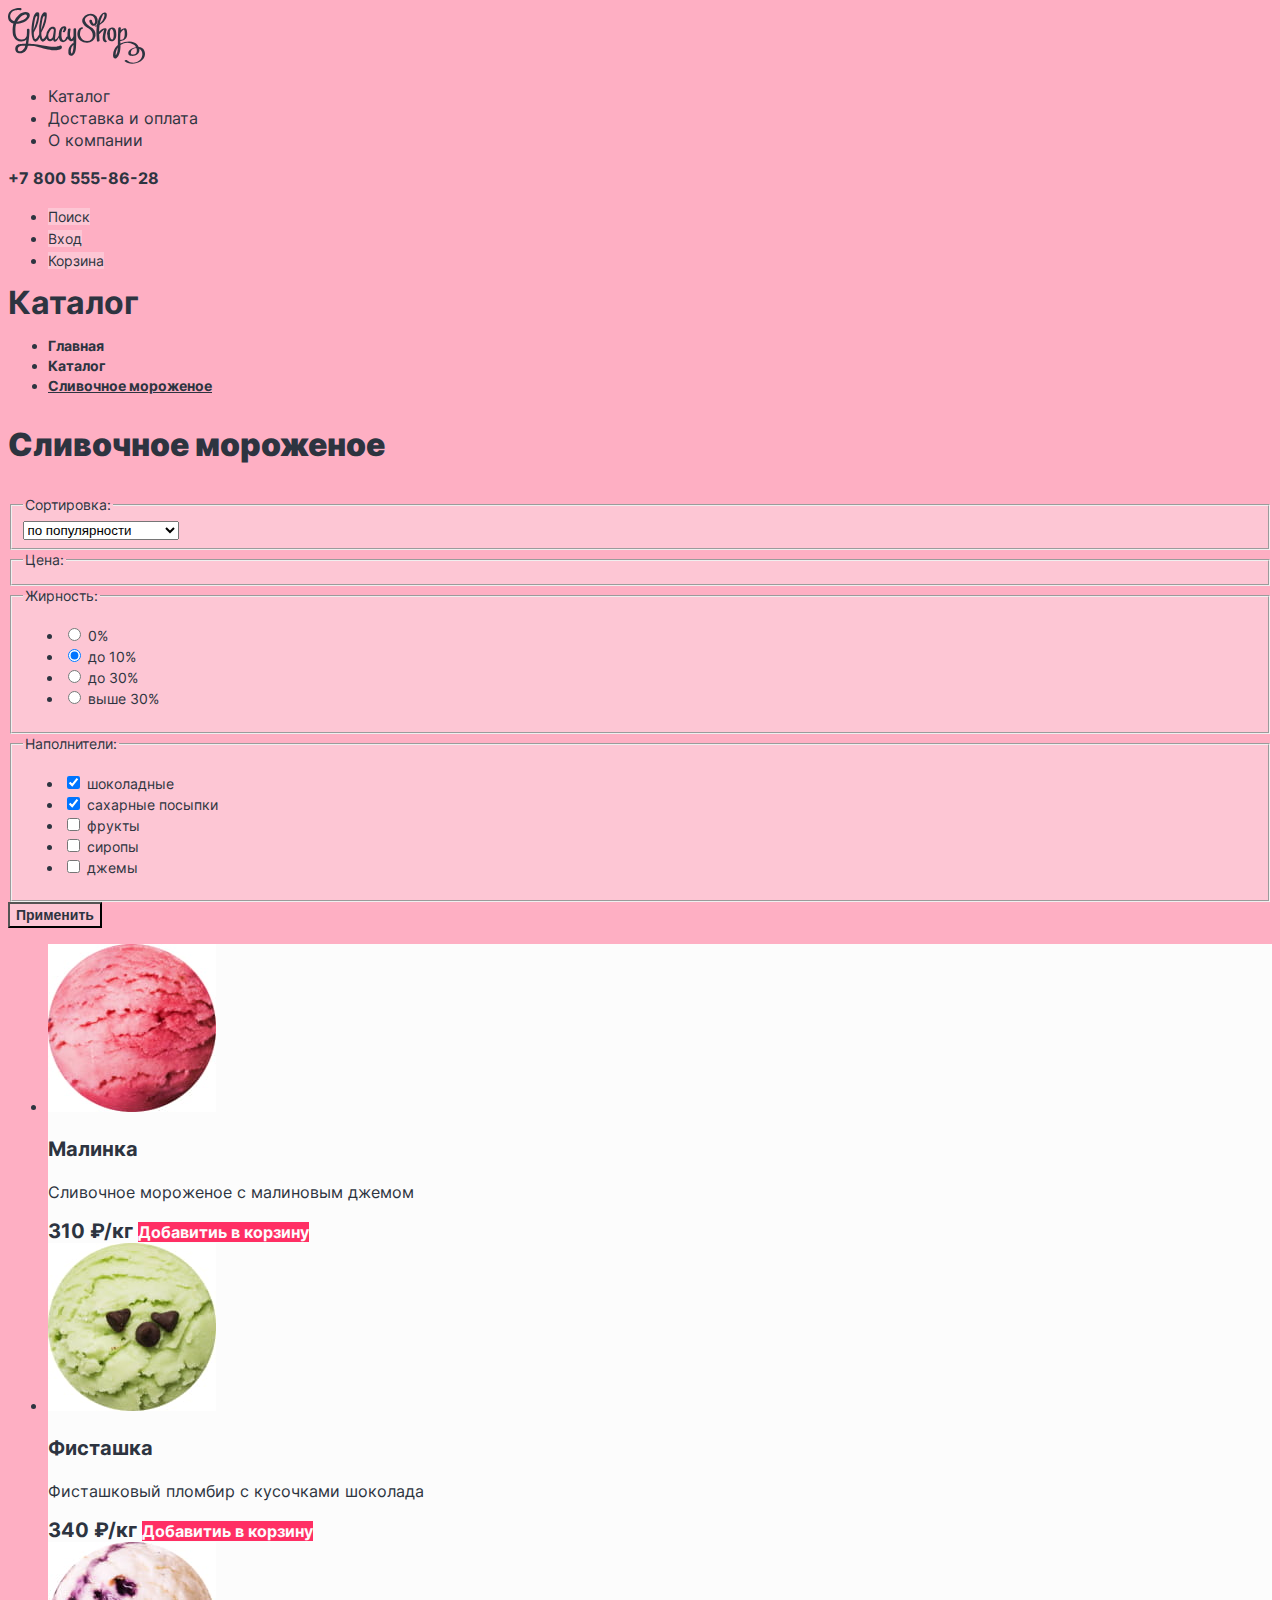
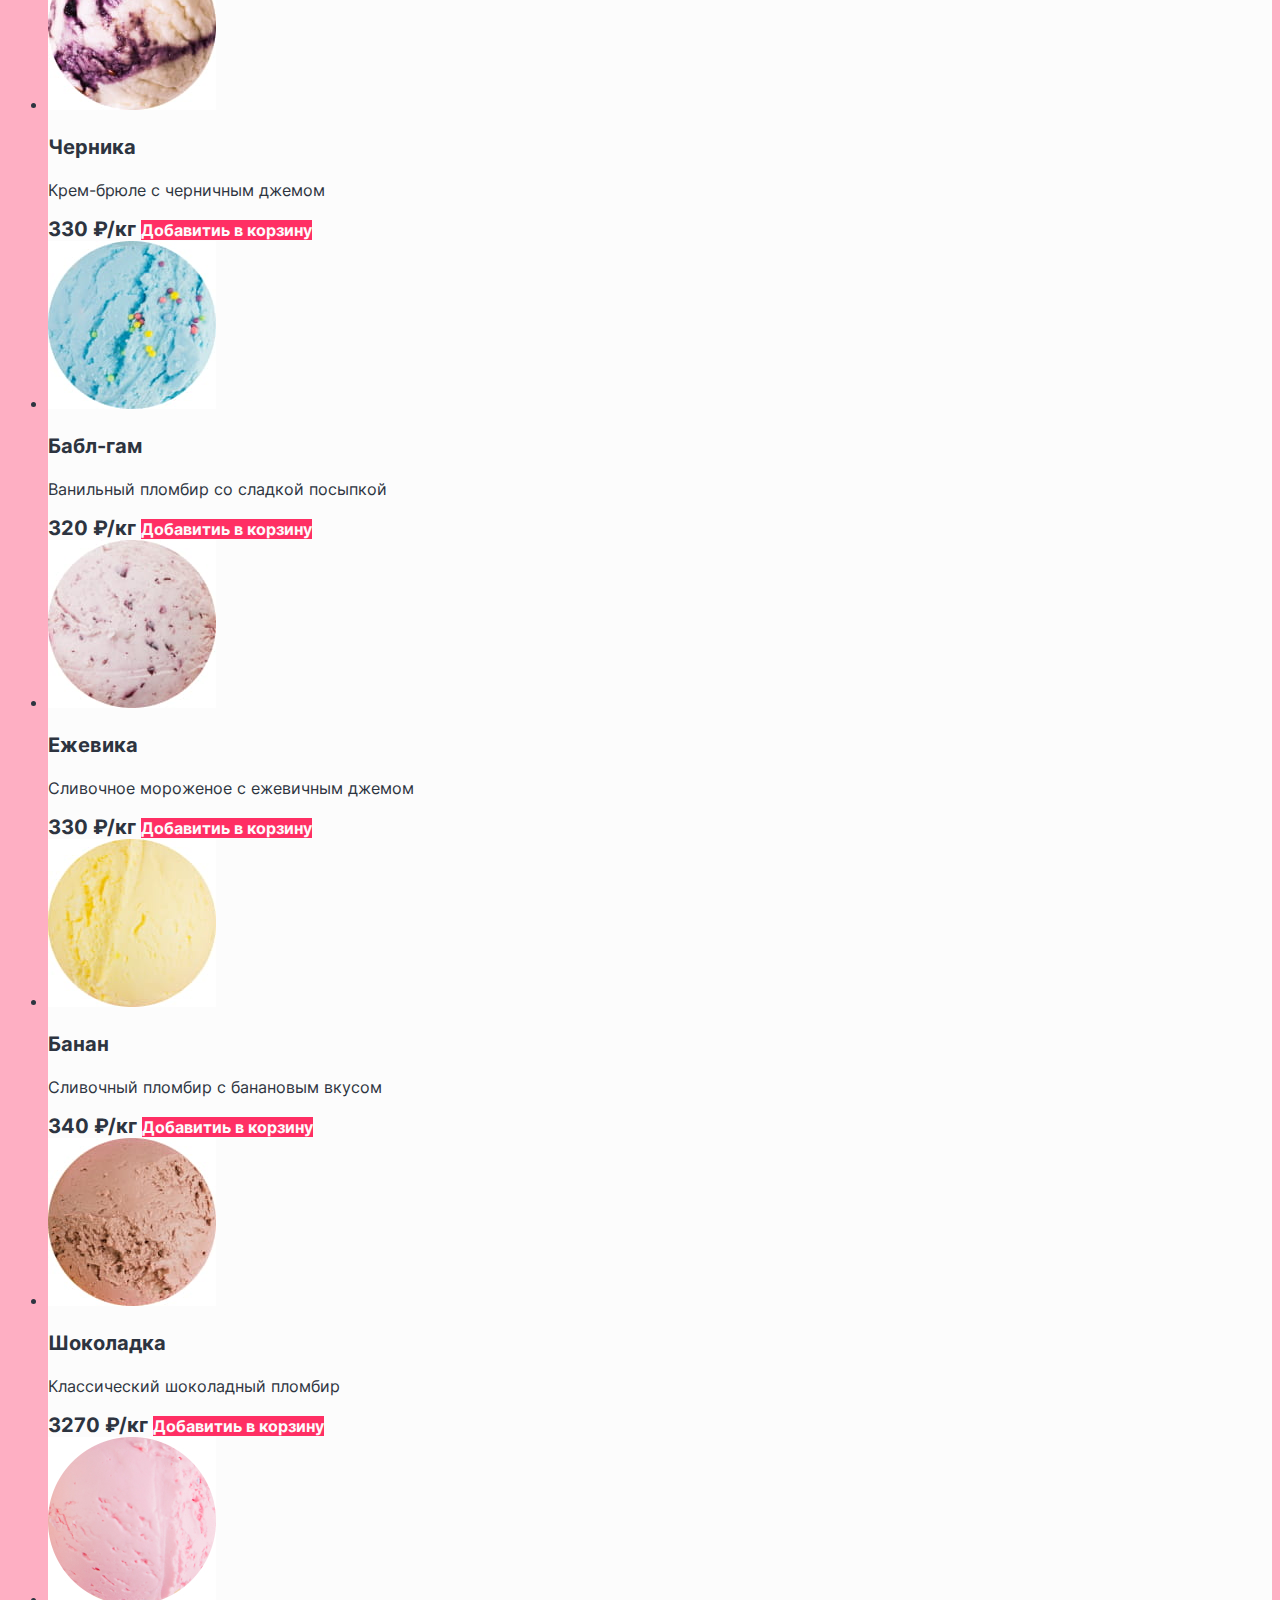
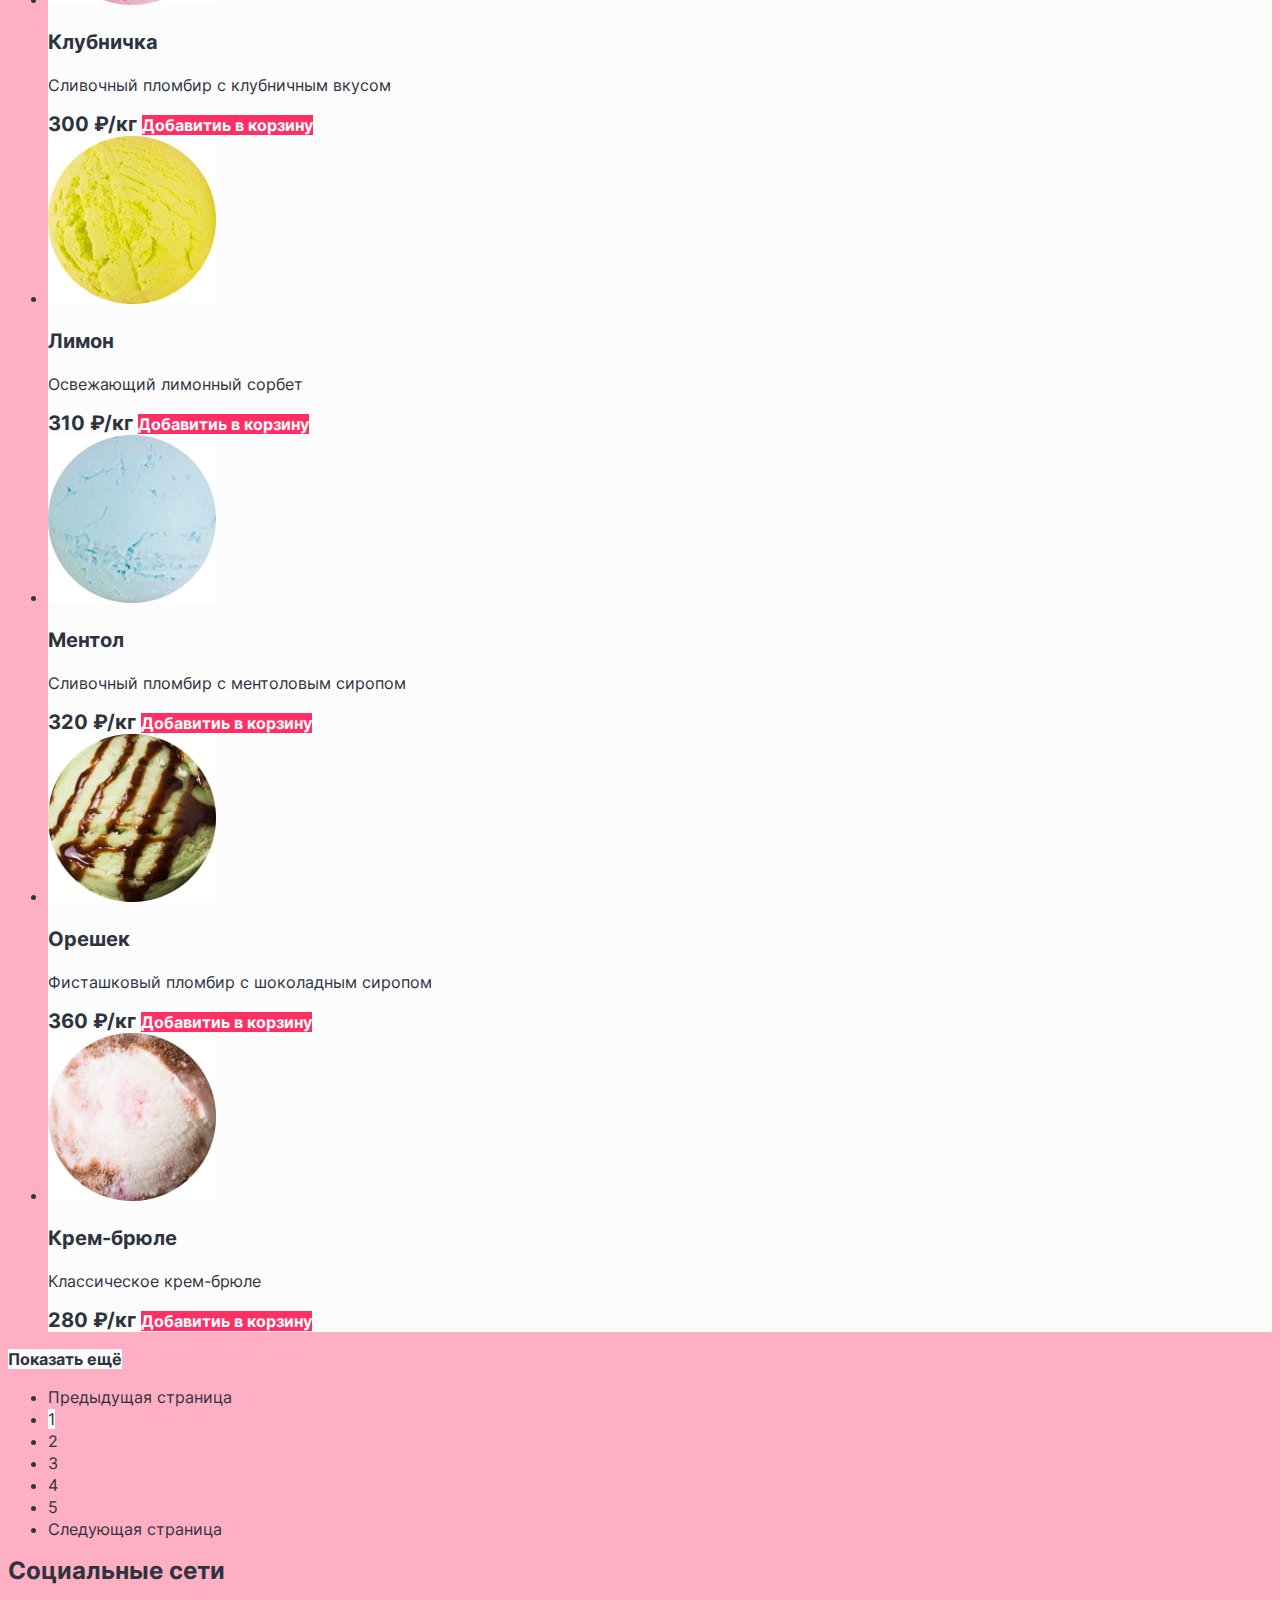
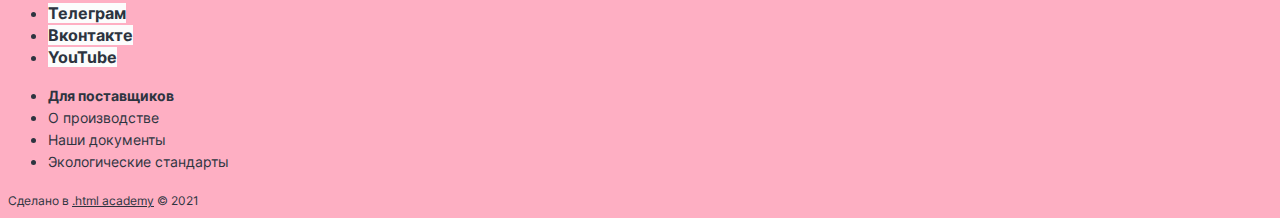
<file: catalog.html>
<!DOCTYPE html>
<html lang="ru">
  <head>
    <meta charset="utf-8">
    <title>Сливочное мороженое</title>
    <link rel="stylesheet" href="styles/style.css">
  </head>
  <body>
    <div class="container">
      <header class="page-header">
        <!-- Шапка -->
        <nav class="site-navigation">
          <a href="index.html">
            <img src="image/logo.svg" alt='Логотип "Gllacy Shop"' class="logo" width="137" height="55.72">
          </a>
          <ul class="site-navigation-list">
            <li class="site-navigation-item">
              <a class="site-navigation-link" href="#">Каталог</a>
            </li>
            <li class="site-navigation-item">
              <a class="site-navigation-link" href="#">Доставка и оплата</a>
            </li>
            <li class="site-navigation-item">
              <a class="site-navigation-link" href="#">О компании</a>
            </li>
          </ul>
        </nav>
        <a class="header-phone" href="tel:+78005558628">+7 800 555-86-28</a>
        <nav class="user-navigation">
          <ul class="user-navigation-list">
            <li class="user-navigation-item">
              <a class="user-navigation-link" href="#"><span class="visually-hidden">Поиск</span></a>
            </li>
            <li class="user-navigation-item">
              <a class="user-navigation-link" href="#">Вход</a>
            </li>
            <li class="user-navigation-item">
              <a class="user-navigation-link" href="#">Корзина</a>
            </li>
          </ul>
        </nav>
      </header>
      <!-- Основной блок -->
      <main class="main">
        <!-- Хлебные крошки -->
        <header class="inner-header">
          <h1 class="visually-hidden">Каталог</h1>
          <ul class="breadcrumbs">
            <li class="breadcrumbs-item">
              <a href="index.html" class="breadcrumbs-link">Главная</a>
            </li>
            <li class="breadcrumbs-item">
              <a href="#" class="breadcrumbs-link">Каталог</a>
            </li>
            <li class="breadcrumbs-item">
              <a class="breadcrumbs-link">Сливочное мороженое</a>
            </li>
          </ul>
        </header>
        <!-- Карточки товаров с фильтром -->
        <srction class="catalog-product">
          <h2 class="catalog-title">Сливочное мороженое</h2>
          <form action="https://echo.htmlacademy.ru/" class="catalog-filter" method="get" >
            <fieldset class="catalog-filter-group">
              <legend class="catalog-filter-title">Сортировка:</legend>
              <select name="" id="" class="select-control">
                <option value="popular">по популярности</option>
                <option value="cheap">по убыванию цены</option>
                <option value="expensive">по возростанию цены</option>
              </select>
            </fieldset>
            <fieldset class="catalog-filter-group">
              <legend class="catalog-filter-title">Цена:</legend>
            </fieldset>
            <fieldset class="catalog-filter-group">
              <legend class="catalog-filter-title">Жирность:</legend>
              <ul class="catalog-filter-list">
                <li class="catalog-filter-item">
                  <label class="filler">
                    <input type="radio" class="filler-input" name="fat" value="0%">
                    <span class="filler-span">0%</span>
                  </label>
                </li>
                <li class="catalog-filter-item">
                  <label class="filler">
                    <input type="radio" class="filler-input" name="fat" value="before-10%" checked>
                    <span class="filler-span">до 10%</span>
                  </label>
                </li>
                <li class="catalog-filter-item">
                  <label class="filler">
                    <input type="radio" class="filler-input" name="fat" value="before-30%">
                    <span class="filler-span">до 30%</span>
                  </label>
                </li>
                <li class="catalog-filter-item">
                  <label class="filler">
                    <input type="radio" class="filler-input" name="fat" value="after-30%">
                    <span class="filler-span">выше 30%</span>
                  </label>
                </li>
                </li>
              </ul>
            </fieldset>
            <fieldset class="catalog-filter-fillers">
              <legend class="catalog-filter-title">Наполнители:</legend>
              <ul class="catalog-filter-list">
                <li class="catalog-filter-item">
                  <label class="filler">
                    <input type="checkbox" class="filler-input" name="chocolate" checked>
                    <span class="filler-span">шоколадные</span>
                  </label>
                </li>
                <li class="catalog-filter-item">
                  <label class="filler">
                    <input type="checkbox" class="filler-input" name="sugar" checked>
                    <span class="filler-span">сахарные посыпки</span>
                  </label>
                </li>
                <li class="catalog-filter-item">
                  <label class="filler">
                    <input type="checkbox" class="filler-input" name="fruit">
                    <span class="filler-span">фрукты</span>
                  </label>
                </li>
                <li class="catalog-filter-item">
                  <label class="filler">
                    <input type="checkbox" class="filler-input" name="syrop">
                    <span class="filler-span">сиропы</span>
                  </label>
                </li>
                <li class="catalog-filter-item">
                  <label class="filler">
                    <input type="checkbox" class="filler-input" name="jam">
                    <span class="filler-span">джемы</span>
                  </label>
                </li>
              </ul>
            </fieldset>
            <button class="button filter-button" type="submit">Применить</button>
          </form>
          <section class="catalog-cards">
            <ul class="card-list">
              <li class="card-item">
                  <img src="image/foto-1.jpg" alt="Малиновое мороженое" class="card-item-image" width="168" height="168">
                <h3 class="card-item-title">Малинка</h3>
                <p class="card-item-paragraph">Сливочное мороженое с малиновым джемом</p>
                <div class="price-and-basket">
                  <b class="card-price">310 ₽/кг</b>
                  <a href="#" class="button card-add-basket"><span class="visually-hidden">Добавитиь в корзину</span></a>
                </div>
              </li>
              <li class="card-item">
                <img src="image/foto-2.jpg" alt="Фисташковое мороженое" class="card-item-image" width="168" height="168">
                <h3 class="card-item-title">Фисташка</h3>
                <p class="card-item-paragraph">Фисташковый пломбир с кусочками шоколада</p>
                <div class="price-and-basket">
                  <b class="card-price">340 ₽/кг</b>
                  <a href="#" class=" button card-add-basket"><span class="visually-hidden">Добавитиь в корзину</span></a>
                </div>
              </li>
              <li class="card-item">
                <img src="image/foto-3.jpg" alt="Черничное мороженое" class="card-item-image" width="168" height="168">
                <h3 class="card-item-title">Черника</h3>
                <p class="card-item-paragraph">Крем-брюле с черничным джемом</p>
                <div class="price-and-basket">
                  <b class="card-price">330 ₽/кг</b>
                  <a href="#" class="button card-add-basket"><span class="visually-hidden">Добавитиь в корзину</span></a>
                </div>
              </li>
              <li class="card-item">
                <img src="image/foto-4.jpg" alt="Ванильное мороженое" class="card-item-image" width="168" height="168">
                <h3 class="card-item-title">Бабл-гам</h3>
                <p class="card-item-paragraph">Ванильный пломбир со сладкой посыпкой</p>
                <div class="price-and-basket">
                  <b class="card-price">320 ₽/кг</b>
                  <a href="#" class="button card-add-basket"><span class="visually-hidden">Добавитиь в корзину</span></a>
                </div>
              </li>
              <li class="card-item">
                <img src="image/foto-5.jpg" alt="Малиновое мороженое" class="card-item-image" width="168" height="168">
                <h3 class="card-item-title">Ежевика</h3>
                <p class="card-item-paragraph">Сливочное мороженое с ежевичным джемом</p>
                <div class="price-and-basket">
                  <b class="card-price">330 ₽/кг</b>
                  <a href="#" class="button card-add-basket"><span class="visually-hidden">Добавитиь в корзину</span></a>
                </div>
              </li>
              <li class="card-item">
                <img src="image/foto-6.jpg" alt="Фисташковое мороженое" class="card-item-image" width="168" height="168">
                <h3 class="card-item-title">Банан</h3>
                <p class="card-item-paragraph">Сливочный пломбир с банановым вкусом</p>
                <div class="price-and-basket">
                  <b class="card-price">340 ₽/кг</b>
                  <a href="#" class=" button card-add-basket"><span class="visually-hidden">Добавитиь в корзину</span></a>
                </div>
              </li>
              <li class="card-item">
                <img src="image/foto-7.jpg" alt="Черничное мороженое" class="card-item-image"  width="168" height="168">
                <h3 class="card-item-title">Шоколадка</h3>
                <p class="card-item-paragraph">Классический шоколадный пломбир</p>
                <div class="price-and-basket">
                  <b class="card-price">3270 ₽/кг</b>
                  <a href="#" class="button card-add-basket"><span class="visually-hidden">Добавитиь в корзину</span></a>
                </div>
              </li>
              <li class="card-item">
                <img src="image/foto-8.jpg" alt="Ванильное мороженое" class="card-item-image" width="168" height="168">
                <h3 class="card-item-title">Клубничка</h3>
                <p class="card-item-paragraph">Сливочный пломбир с клубничным вкусом</p>
                <div class="price-and-basket">
                  <b class="card-price">300 ₽/кг</b>
                  <a href="#" class="button card-add-basket"><span class="visually-hidden">Добавитиь в корзину</span></a>
                </div>
              </li>
              <li class="card-item">
                <img src="image/foto-9.jpg" alt="Малиновое мороженое" class="card-item-image" width="168" height="168">
                <h3 class="card-item-title">Лимон</h3>
                <p class="card-item-paragraph">Освежающий лимонный сорбет</p>
                <div class="price-and-basket">
                  <b class="card-price">310 ₽/кг</b>
                  <a href="#" class="button card-add-basket"><span class="visually-hidden">Добавитиь в корзину</span></a>
                </div>
              </li>
              <li class="card-item">
                <img src="image/foto-10.jpg" alt="Фисташковое мороженое" class="card-item-image" width="168" height="168">
                <h3 class="card-item-title">Ментол</h3>
                <p class="card-item-paragraph">Сливочный пломбир с ментоловым сиропом</p>
                <div class="price-and-basket">
                  <b class="card-price">320 ₽/кг</b>
                  <a href="#" class=" button card-add-basket"><span class="visually-hidden">Добавитиь в корзину</span></a>
                </div>
              </li>
              <li class="card-item">
                <img src="image/foto-11.jpg" alt="Черничное мороженое" class="card-item-image" width="168" height="168">
                <h3 class="card-item-title">Орешек</h3>
                <p class="card-item-paragraph">Фисташковый пломбир с шоколадным сиропом</p>
                <div class="price-and-basket">
                  <b class="card-price">360 ₽/кг</b>
                  <a href="#" class="button card-add-basket"><span class="visually-hidden">Добавитиь в корзину</span></a>
                </div>
              </li>
              <li class="card-item">
                <img src="image/foto-12.jpg" alt="Ванильное мороженое" class="card-item-image" width="168" height="168">
                <h3 class="card-item-title">Крем-брюле</h3>
                <p class="card-item-paragraph">Классическое крем-брюле </p>
                <div class="price-and-basket">
                  <b class="card-price">280 ₽/кг</b>
                  <a href="#" class="button card-add-basket"><span class="visually-hidden">Добавитиь в корзину</span></a>
                </div>
              </li>
            </ul>
          </section>
          <div class="pagination-block">
            <a href="#" class="button bagination-show-more">Показать ещё</a>
            <ul class="pagination">
              <li class="pagination-item">
                <a class="pagination-link pagination-prev pagination-disabled">
                  <span class="visually-hidden">Предыдущая страница</span>
                </a>
              </li>
              <li class="pagination-item">
                <a class="pagination-link pagination-current">1</a>
              </li>
              <li class="pagination-item">
                <a href="#" class="pagination-link">2</a>
              </li>
              <li class="pagination-item">
                <a href="#" class="pagination-link">3</a>
              </li>
              <li class="pagination-item">
                <a href="#" class="pagination-link">4</a>
              </li>
              <li class="pagination-item">
                <a href="#" class="pagination-link">5</a>
              </li>
              <li class="pagination-item">
                <a href="#" class="pagination-link pagination-next">
                  <span class="visually-hidden">Следующая страница</span>
                </a>
              </li>
            </ul>
          </div>
        </srction>
      </main>
      <!-- Подвал -->
      <footer class="page-footer">
        <section class="footer-social">
          <h2 class="visually-hidden">Социальные сети</h2>
          <ul class="footer-social-list">
            <li class="footer-social-item">
              <a href="#" class="button">
                <span class="visually-hidden">Телеграм</span>
              </a>
            </li>
            <li class="footer-social-item">
              <a href="#" class="button">
                <span class="visually-hidden">Вконтакте</span>
              </a>
            </li>
            <li class="footer-social-item">
              <a href="#" class="button">
                <span class="visually-hidden">YouTube</span>
              </a>
            </li>
          </ul>
        </section>
        <section class="footer-links">
          <ul class="footer-links-list">
            <li class="footer-links-item">
              <a href="#" class="footer-link">Для поставщиков</a>
            </li>
            <li class="footer-links-item">
              <a href="#" class="footer-link">О производстве</a>
            </li>
            <li class="footer-links-item">
              <a href="#" class="footer-link">Наши документы</a>
            </li>
            <li class="footer-links-item">
              <a href="#" class="footer-link">Экологические стандарты</a>
            </li>
          </ul>
        </section>
        <section class="copyright">
          <a class="htmlacademy-link" href="https://htmlacademy.ru/">Сделано в <span>.html academy</span> © 2021</a>
        </section>
      </footer>
    </div>
  </body>
</html>
</file>
<file: styles/style.css>
@font-face {
  font-family: "Inter";
  font-style: normal;
  font-weight: 400;
  src: url("../fonts/inter-400.woff2");
  font-display: swap;
}

@font-face {
  font-family: "Inter";
  font-style: normal;
  font-weight: 700;
  src: url("../fonts/inter-700.woff2");
  font-display: swap;
}

@font-face {
  font-family: "Inter";
  font-style: normal;
  font-weight: 900;
  src: url("../fonts/inter-900.woff2");
  font-display: swap;
}

body
 {
  font-family: "Inter", sans-serif;
  font-size: 16px;
  line-height: 22px;
  color: #2d3440;
  background-color: #FEAFC3;
 }

 /* Навигация */

 .site-navigation-link {
  line-height: 20px;
  text-align: center;
  text-decoration: none;
  color: inherit;
 }

.user-navigation-link {
  font-size: 14px;
  line-height: 20px;
  text-align: center;
  text-decoration: none;
  background-color: rgba(252, 252, 252, 0.3);
  color: inherit;
}

.header-phone {
  line-height: 20px;
  font-weight: 700;
  text-decoration: none;
  color: inherit;
}

/* Карусель */

.slide-title {
  font-size: 36px;
  font-weight: 900;
  line-height: 46px;
}

.slide-paragraph {
  font-size: 18px;
  line-height: 24px;
}

.button {
  font-weight: 700;
  line-height: 20px;
  color: #2d3440;
  text-decoration: none;
  background-color: #fcfcfc;
}

/* Спецпредложения */

.special-title {
  font-size: 32px;
  font-weight: 900;
  line-height: 46px;
}

.special-item {
  background-color: #ff7799;
}

.special-item-title {
  font-size: 24px;
  font-weight: 700;
  line-height: 30px;
}

/* Популярное */

.popular-cards-title {
  font-size: 32px;
  font-weight: 900;
  line-height: 46px;
}

.card-item {
  background-color: #fcfcfc;
}

.card-item-title {
  font-size: 20px;
  font-weight: 700;
  line-height: 24px;
}

.card-price {
  font-size: 20px;
  line-height: 24px;
}

.card-add-basket {
  background-color: #ff2f64;
  color: #fcfcfc;
}

/* О компании */

.about-wrapper {
  background-image: url(../image/wafel.jpg);
  background-repeat: no-repeat;
}

.about {
  background-color: #ffffff;
}

.about-title {
  font-size: 32px;
  font-weight: 900;
  line-height: 46px;
}

.about-item {
  color: #565c66;
}

/* Новости */

.news {
  background-color: #ffffff;
  background-image: url(../image/news_background.jpg);
  background-repeat: no-repeat;
}

.news-title {
  font-size: 16px;
  font-weight: 400;
  line-height: 20px;
}

.news-paragraph {
  font-size: 24px;
  font-weight: 700;
  line-height: 30px;
}

/* Подписка */

.subscribe-wrapper {
  background-image: url(../image/subscribe.svg);
  background-repeat: no-repeat;
}

.subscribe {
  background-color: #ffffff;
}

.pink-button {
  font-size: 16px;
  font-weight: 700;
  line-height: 20px;
  color: #fcfcfc;
  background-color: #ff2f64;
}

/* Досктавка */

.delivery {
  background-color: #fcfcfc;
  background-image: url(../image/delivery_background.jpg);
  background-repeat: no-repeat;
}

.delivery-title {
  font-size: 32px;
  font-weight: 900;
  line-height: 46px;
}

.delivery-form-container {
  background-color: #fcfcfc;
}

.delivery-form {
  font-weight: 700;
  line-height: 20px;
}

/* О компании */

.feedback {
  background-image: url(../image/feedback_background.jpg);
  background-repeat: no-repeat;
}

.contacts {
  background-color: #fcfcfc;
}

.contacts-title {
  font-size: 16px;
  font-weight: 400;
  line-height: 22px;
}

.contacts-address {
  font-size: 20px;
  font-weight: 700;
  line-height: 24px;
}

.contacts-phone {
  font-size: 20px;
  font-weight: 700;
  line-height: 24px;
  text-decoration: none;
  color: #2d3440;
}

.contacts-paragraph {
  font-size: 14px;
  line-height: 20px;
}

.contacts-button {
  text-decoration: none;
}

/* Подвал */

.footer-links-item a {
  font-size: 14px;
  line-height: 20px;
  text-decoration: none;
  color: #2d3440;
}

.footer-links-item:first-child {
  font-weight: 700;
}

.htmlacademy-link {
  font-size: 12px;
  line-height: 16px;
  text-decoration: none;
  color: #2d3440;
}

.copyright span {
  text-decoration: underline;
}

/* Каталог */

.breadcrumbs {
  font-size: 14px;
  font-weight: 700;
  line-height: 20px;
  color: #2d3440;
}

.breadcrumbs-link {
  color: inherit;
  text-decoration: none;
}

.breadcrumbs-item:last-child {
  text-decoration: underline;
}

.catalog-title {
  font-size: 32px;
  font-weight: 900;
  line-height: 46px;
}

.catalog-filter-group, .catalog-filter-fillers {
  font-size: 14px;
  line-height: 20px;
  background-color: rgba(252, 252, 252, 0.3);
}

.filter-button {
  font-size: 14px;
  font-weight: 700;
  background-color: rgba(252, 252, 252, 0.3);
}

.pagination a {
  line-height: 20px;
  color:#2d3440;
  text-decoration: none;
}

.pagination-current {
  background-color: #fcfcfc;;
}
</file>
